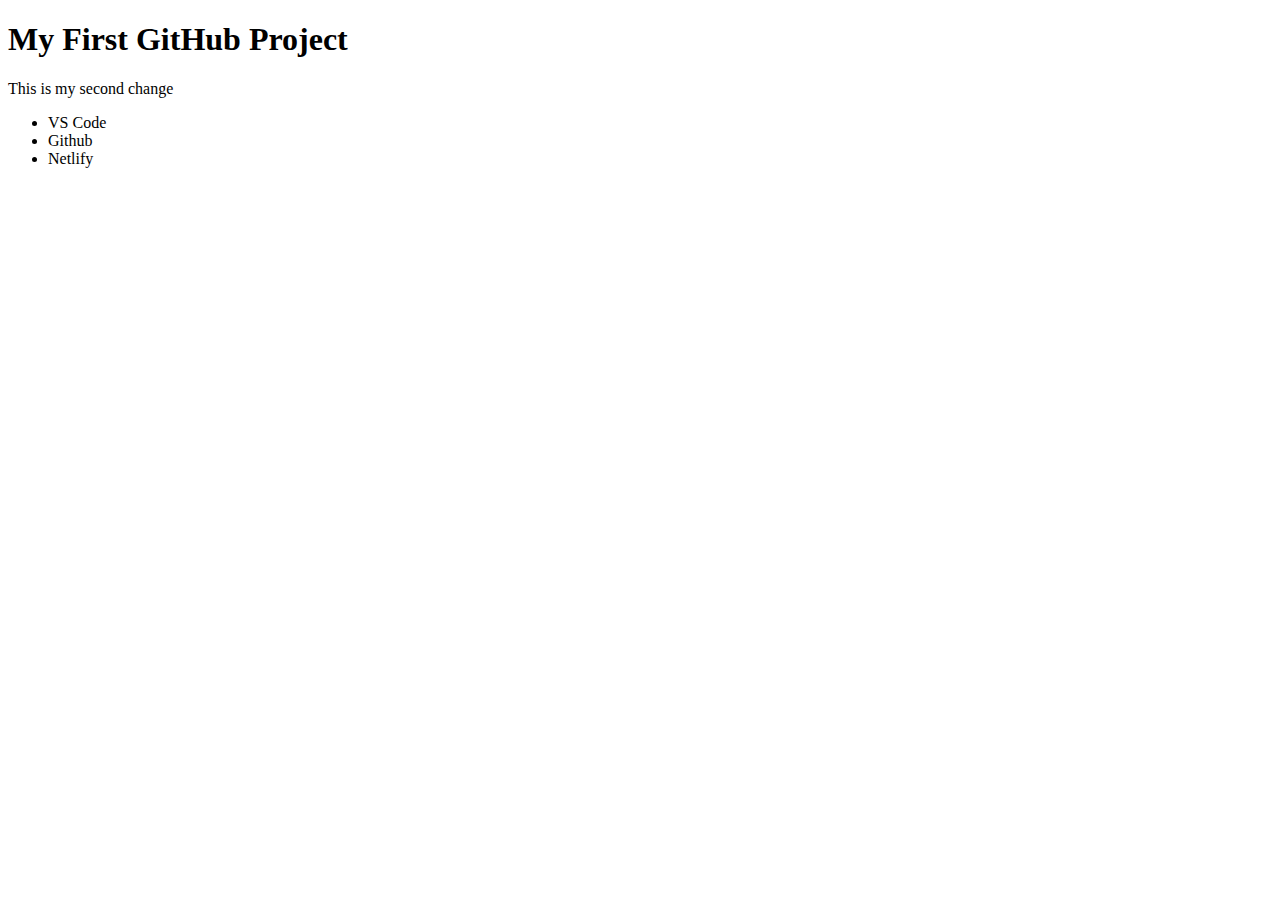
<file: index.html>
<!DOCTYPE html>
<html lang="en">
<head>
    <meta charset="UTF-8">
    <meta name="viewport" content="width=device-width, initial-scale=1.0">
    <title>Document</title>
</head>
<body>
    <h1>My First GitHub Project</h1>
    <p>This is my second change</p>
    <ul>
        <li>VS Code</li>
        <li>Github</li>
        <li>Netlify</li>
    </ul>
</body>
</html>
</file>
